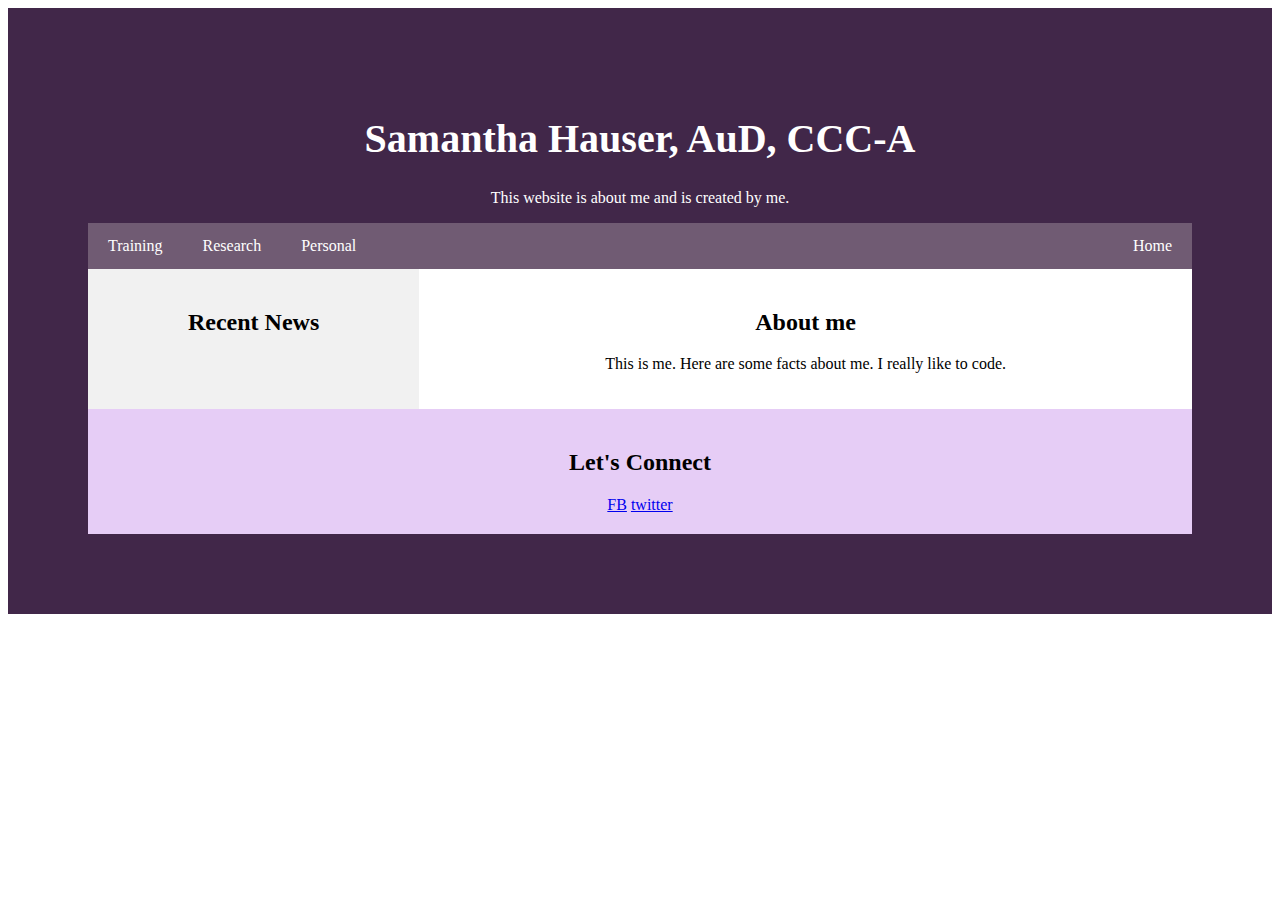
<file: index.html>
<!DOCTYPE html>
<html lang="en">
	<head>
		<meta charset="UTF-8">
		<meta name="viewport" content="width=device-width, initial-scale=1">
		<meta name="author" content="Samantha Hauser"> 
		
		<link href="css/style.css" rel="stylesheet"> 

		<title>Samantha Hauser's Page</title>
	</head>

	<body>
		<div class="header">
			<div class="banner">
				<h1>Samantha Hauser, AuD, CCC-A</h1>
				<p>This website is about me and is created by me.</p>
		</div>

		<div class="navbar">
			<a href="#">Training</a>
			<a href="research.html">Research</a>
			<a href="#">Personal</a>
			<a href="index.html" class="right">Home</a>
		</div>

		<!----Content-->
		<div class="row">
			<div class="side">
				<h2>Recent News</h2>
			</div>
			<div class="main">
				<h2>About me</h2>
				<p>This is me. Here are some facts about me. I really like to code.</p>
			</div>
		  </div>
		
		  <div class="footer">
			<h2>Let's Connect</h2>
			<a href="facebook.com">FB</a>
			<a href="twitter.com">twitter</a>
		  </div>

	</body>
</html>
</file>
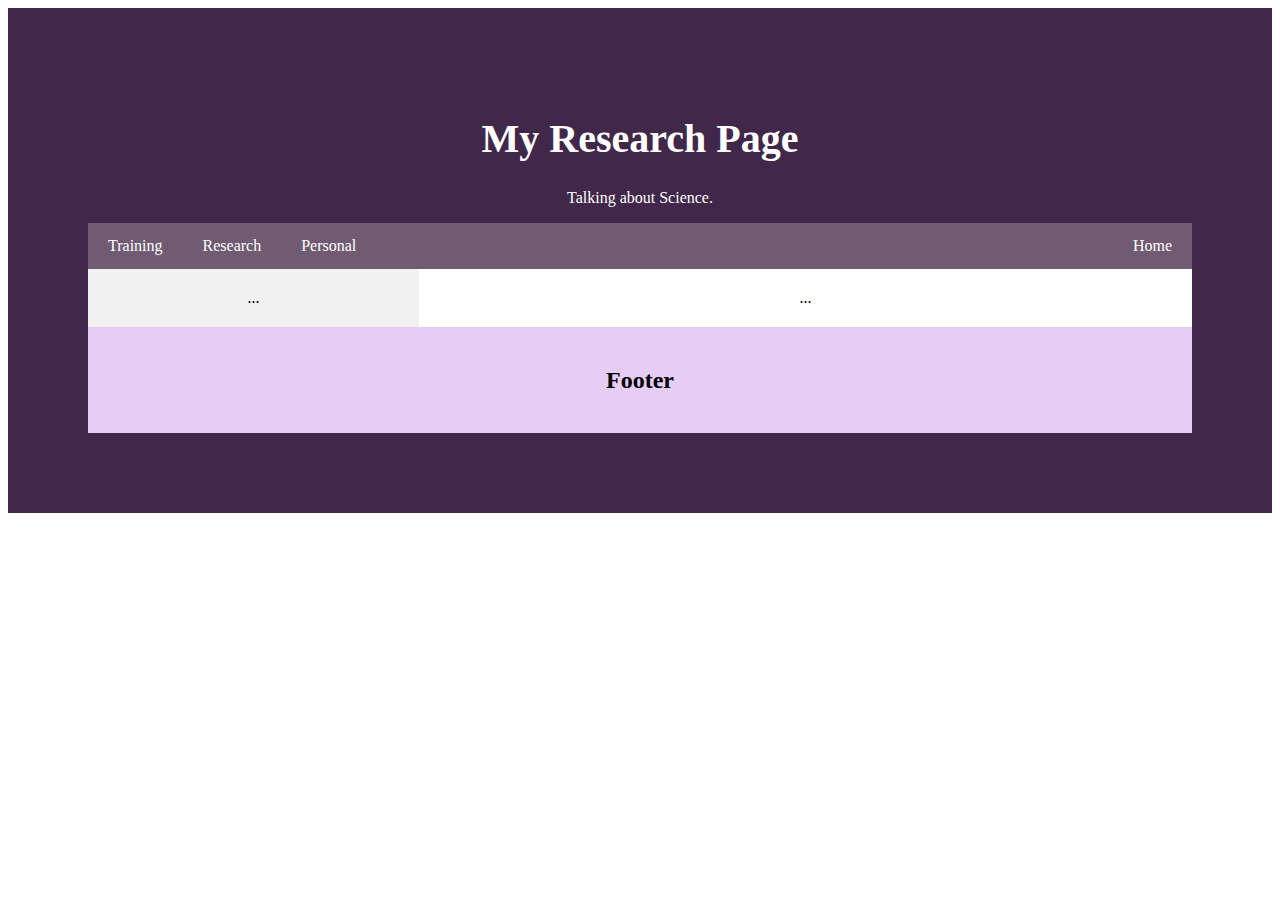
<file: research.html>
<!DOCTYPE html>
<html lang="en">
	<head>
		<meta charset="UTF-8">
		<meta name="viewport" content="width=device-width, initial-scale=1">
		<meta name="author" content="Samantha Hauser"> 
		
		<link href="css/style.css" rel="stylesheet"> 

		<title>Research SH</title>
	</head>

	<body>
		<div class="header">
			<div class="banner">
				<h1>My Research Page</h1>
				<p>Talking about Science.</p>
		</div>
		
		<div class="navbar">
			<a href="#">Training</a>
			<a href="#">Research</a>
			<a href="#">Personal</a>
			<a href="index.html" class="right">Home</a>
		</div>

		<!----Content-->
		<div class="row">
			<div class="side">...</div>
			<div class="main">...</div>
		  </div>
		
		  <div class="footer">
			<h2>Footer</h2>
		  </div>

	</body>
</html>
</file>
<file: css/style.css>
/* Header */

.header {
	padding: 80px; /* some padding */
	text-align: center; /* center the text */
	background: #412749; /* green background */
	color: white; /* white text color */
  }
  
  /* Increase the font size of the <h1> element */
  .header h1 {
	font-size: 40px;
  }

  /* NAVBAR
  Style the top navigation bar */
.navbar {
	overflow: hidden; /* Hide overflow */
	background-color: #705b73; /* Dark background color */
  }
  
  /* Style the navigation bar links */
  .navbar a {
	float: left; /* Make sure that the links stay side-by-side */
	display: block; /* Change the display to block, for responsive reasons (see below) */
	color: white; /* White text color */
	text-align: center; /* Center the text */
	padding: 14px 20px; /* Add some padding */
	text-decoration: none; /* Remove underline */
  }
  
  /* Right-aligned link */
  .navbar a.right {
	float: right; /* Float a link to the right */
  }
  
  /* Change color on hover/mouse-over */
  .navbar a:hover {
	background-color: #ddd; /* Grey background color */
	color: black; /* Black text color */
  }

  /* CONTENT
  Ensure proper sizing */
* {
	box-sizing: border-box;
  }
  
  /* Column container */
  .row {
	display: flex;
	flex-wrap: wrap;
  }
  
  /* Create two unequal columns that sits next to each other */
  /* Sidebar/left column */
  .side {
	flex: 30%; /* Set the width of the sidebar */
	background-color: #f1f1f1; /* Grey background color */
	padding: 20px; /* Some padding */
	color: black
  }
  
  /* Main column */
  .main {
	flex: 70%; /* Set the width of the main content */
	background-color: white; /* White background color */
	padding: 20px; /* Some padding */
	color: black
  }

  /* Responsive layout - when the screen is less than 700px wide, make the two columns stack on top of each other instead of next to each other */
@media screen and (max-width: 700px) {
	.row {
	  flex-direction: column;
	}
  }
  
  /* Responsive layout - when the screen is less than 400px wide, make the navigation links stack on top of each other instead of next to each other */
  @media screen and (max-width: 400px) {
	.navbar a {
	  float: none;
	  width: 100%;
	}
  }

  .footer {
	padding: 20px; /* Some padding */
	text-align: center; /* Center text*/
	background: #e6cdf6; /* Grey background */
	color: black
  }
</file>
